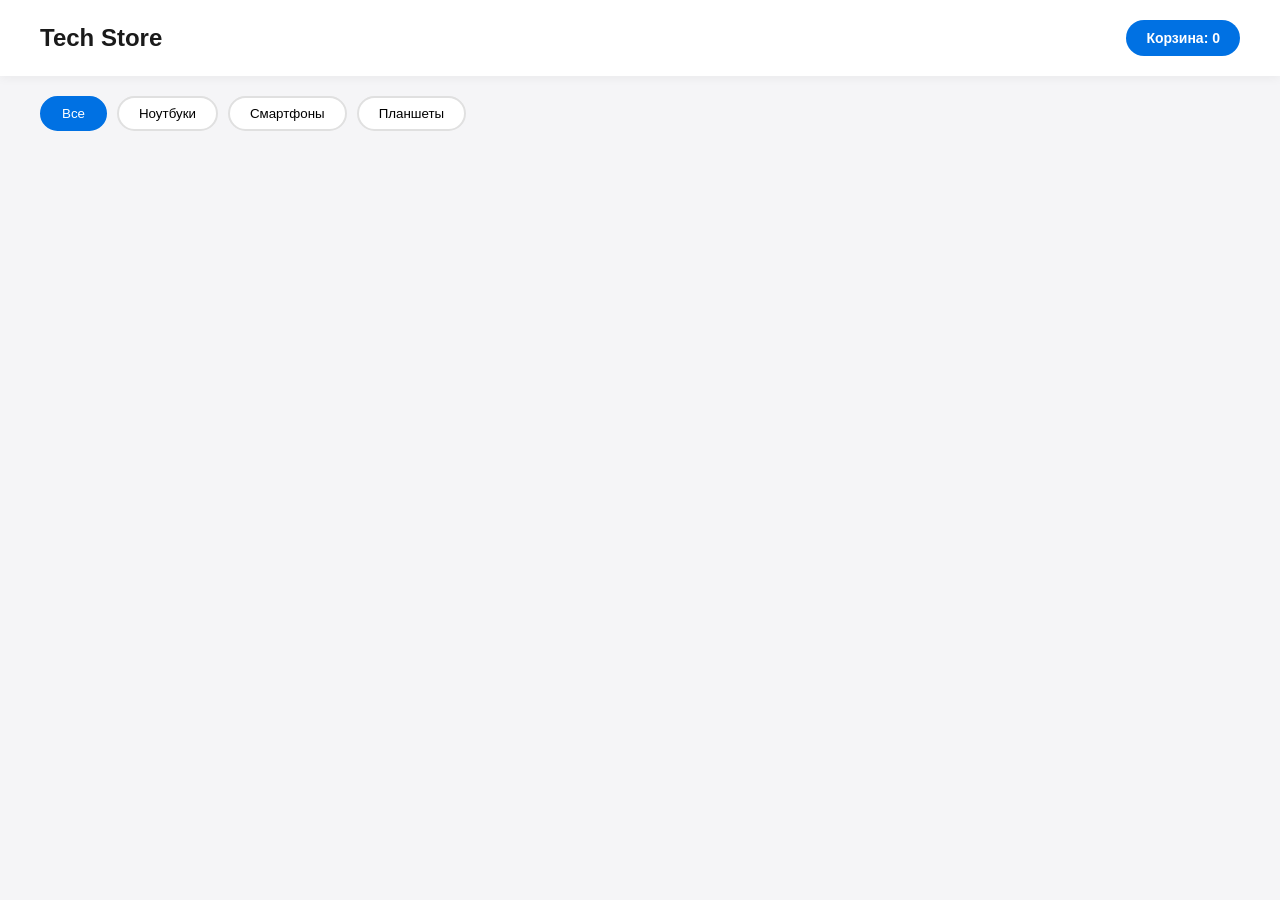
<file: index.html>
<!DOCTYPE html>
<html lang="en">
<head>
    <meta charset="UTF-8">
    <meta name="viewport" content="width=device-width, initial-scale=1.0">
    <title>Document</title>
    <script src="storage.js" defer></script>
    <script src="index.js" defer></script>
    <link rel="stylesheet" href="style.css">
</head>
<body>
    <header class="header">
        <a href="index.html" class="logo">Tech Store</a>
        <a href="cart.html" class="cart-info">Корзина: <span id="cartCount">0</span></a>
    </header>
    <main>
        <div class="filters">
            <button class="filter-btn active" data-category="all">Все</button>
            <button class="filter-btn" data-category="laptop">Ноутбуки</button>
            <button class="filter-btn" data-category="phone">Смартфоны</button>
            <button class="filter-btn" data-category="tablet">Планшеты</button>
        </div>
        <div class="products-grid" id="productsGrid">
           
        </div>
    </main>
</body>
</html>
</file>
<file: style.css>
* {
    margin: 0;
    padding: 0;
    box-sizing: border-box;
    font-family: 'Segoe UI', Tahoma, sans-serif;
}

body {
    background: #f5f5f7;
    min-height: 100vh;
}

/* === Шапка === */
.header {
    display: flex;
    justify-content: space-between;
    align-items: center;
    padding: 20px 40px;
    background: #fff;
    box-shadow: 0 2px 10px rgba(0, 0, 0, 0.05);
    position: sticky;
    top: 0;
    z-index: 100;
}

.header h1 {
    font-size: 24px;
    color: #1a1a1a;
}

.cart-info {
    padding: 10px 20px;
    background: #0071e3;
    color: #fff;
    border-radius: 20px;
    font-weight: 600;
    font-size: 14px;
}

/* === Фильтры === */
.filters {
    display: flex;
    gap: 10px;
    padding: 20px 40px;
    flex-wrap: wrap;
}

.filter-btn {
    padding: 8px 20px;
    border: 2px solid #e0e0e0;
    background: #fff;
    border-radius: 20px;
    cursor: pointer;
    font-weight: 500;
    transition: all 0.2s;
}

.filter-btn:hover {
    border-color: #0071e3;
    color: #0071e3;
}

.filter-btn.active {
    background: #0071e3;
    color: #fff;
    border-color: #0071e3;
}

/* === Сетка товаров === */
.products-grid {
    display: grid;
    grid-template-columns: repeat(auto-fill, minmax(260px, 1fr));
    gap: 24px;
    padding: 20px 40px 60px;
}

/* === Карточка товара === */
.product-card {
    background: #fff;
    border-radius: 16px;
    overflow: hidden;
    box-shadow: 0 4px 12px rgba(0, 0, 0, 0.06);
    transition: transform 0.3s, box-shadow 0.3s;
    display: flex;
    flex-direction: column;
}

.product-card:hover {
    transform: translateY(-6px);
    box-shadow: 0 12px 24px rgba(0, 0, 0, 0.12);
}

.product-image {
    height: 180px;
    background: linear-gradient(135deg, #667eea 0%, #764ba2 100%);
    display: flex;
    align-items: center;
    justify-content: center;
    font-size: 72px;
    position: relative;
}

/* Бейдж "Хит продаж" */
.badge {
    position: absolute;
    top: 12px;
    left: 12px;
    padding: 4px 10px;
    background: #ff3b30;
    color: #fff;
    border-radius: 12px;
    font-size: 11px;
    font-weight: 600;
    text-transform: uppercase;
}

.product-info {
    padding: 16px;
    display: flex;
    flex-direction: column;
    flex-grow: 1;
}

.product-category {
    font-size: 12px;
    color: #86868b;
    text-transform: uppercase;
    letter-spacing: 0.5px;
    margin-bottom: 6px;
}

.product-title {
    font-size: 16px;
    font-weight: 600;
    color: #1a1a1a;
    margin-bottom: 8px;
    line-height: 1.3;
}

.product-rating {
    display: flex;
    align-items: center;
    gap: 6px;
    font-size: 13px;
    color: #86868b;
    margin-bottom: 12px;
}

.stars {
    color: #ffb400;
}

.product-price-block {
    display: flex;
    align-items: center;
    gap: 10px;
    margin-top: auto;
    margin-bottom: 12px;
}

.product-price {
    font-size: 22px;
    font-weight: 700;
    color: #1a1a1a;
}

.product-old-price {
    font-size: 14px;
    color: #86868b;
    text-decoration: line-through;
}

.product-discount {
    padding: 2px 6px;
    background: #ff3b30;
    color: #fff;
    border-radius: 6px;
    font-size: 12px;
    font-weight: 600;
}

/* Кнопка "В корзину" */
.add-to-cart-btn {
    width: 100%;
    padding: 12px;
    background: #0071e3;
    color: #fff;
    border: none;
    border-radius: 10px;
    font-size: 15px;
    font-weight: 600;
    cursor: pointer;
    transition: background 0.2s, transform 0.1s;
}

.add-to-cart-btn:hover {
    background: #005bb5;
}

.add-to-cart-btn:active {
    transform: scale(0.97);
}

.add-to-cart-btn.in-cart {
    background: #34c759;
}

.add-to-cart-btn:disabled {
    background: #ccc;
    cursor: not-allowed;
}

/* === Обновлённая шапка === */
.logo {
    text-decoration: none;
    color: #1a1a1a;
    font-size: 24px;
    font-weight: 700;
}

.cart-info {
    text-decoration: none;
    padding: 10px 20px;
    background: #0071e3;
    color: #fff;
    border-radius: 20px;
    font-weight: 600;
    font-size: 14px;
    transition: background 0.2s;
}

.cart-info:hover {
    background: #005bb5;
}

.back-link {
    color: #0071e3;
    text-decoration: none;
    font-weight: 600;
    font-size: 15px;
}

.back-link:hover {
    text-decoration: underline;
}

/* === Страница корзины === */
.cart-page {
    max-width: 1200px;
    margin: 0 auto;
    padding: 40px;
}

.cart-title {
    font-size: 32px;
    font-weight: 700;
    margin-bottom: 30px;
    color: #1a1a1a;
}

/* Layout: две колонки */
.cart-layout {
    display: grid;
    grid-template-columns: 1fr 360px;
    gap: 32px;
    align-items: start;
}

/* === Левая колонка: список товаров === */
.cart-items {
    display: flex;
    flex-direction: column;
    gap: 16px;
}

.cart-item {
    display: grid;
    grid-template-columns: 80px 1fr auto auto 40px;
    align-items: center;
    gap: 16px;
    background: #fff;
    padding: 16px 20px;
    border-radius: 14px;
    box-shadow: 0 2px 8px rgba(0, 0, 0, 0.05);
    transition: box-shadow 0.2s;
}

.cart-item:hover {
    box-shadow: 0 4px 16px rgba(0, 0, 0, 0.08);
}

.cart-item-image {
    width: 80px;
    height: 80px;
    background: linear-gradient(135deg, #667eea 0%, #764ba2 100%);
    border-radius: 12px;
    display: flex;
    align-items: center;
    justify-content: center;
    font-size: 36px;
}

.cart-item-category {
    font-size: 11px;
    color: #86868b;
    text-transform: uppercase;
    letter-spacing: 0.5px;
    margin-bottom: 4px;
}

.cart-item-title {
    font-size: 15px;
    font-weight: 600;
    color: #1a1a1a;
    margin-bottom: 6px;
}

.cart-item-price {
    font-size: 13px;
    color: #86868b;
}

/* Контролы количества */
.cart-item-controls {
    display: flex;
    align-items: center;
    gap: 8px;
    padding: 4px;
    background: #f5f5f7;
    border-radius: 10px;
}

.qty-btn {
    width: 32px;
    height: 32px;
    border: none;
    background: #fff;
    border-radius: 8px;
    font-size: 18px;
    font-weight: 600;
    cursor: pointer;
    color: #1a1a1a;
    transition: background 0.15s;
}

.qty-btn:hover {
    background: #e8e8ed;
}

.qty-value {
    min-width: 24px;
    text-align: center;
    font-weight: 600;
    font-size: 15px;
}

.cart-item-total {
    font-size: 16px;
    font-weight: 700;
    color: #1a1a1a;
    min-width: 100px;
    text-align: right;
}

.remove-btn {
    width: 32px;
    height: 32px;
    border: none;
    background: transparent;
    color: #86868b;
    font-size: 18px;
    cursor: pointer;
    border-radius: 8px;
    transition: background 0.15s, color 0.15s;
}

.remove-btn:hover {
    background: #ffe5e5;
    color: #ff3b30;
}

/* === Правая колонка: панель оплаты === */
.cart-summary {
    background: #fff;
    padding: 24px;
    border-radius: 16px;
    box-shadow: 0 4px 16px rgba(0, 0, 0, 0.06);
    position: sticky;
    top: 100px;
}

.cart-summary h2 {
    font-size: 20px;
    font-weight: 700;
    margin-bottom: 20px;
    color: #1a1a1a;
}

.summary-row {
    display: flex;
    justify-content: space-between;
    align-items: center;
    padding: 10px 0;
    font-size: 14px;
    color: #1a1a1a;
}

.summary-row span:first-child {
    color: #86868b;
}

.summary-row span:last-child {
    font-weight: 600;
}

.summary-divider {
    height: 1px;
    background: #e5e5ea;
    margin: 12px 0;
}

.summary-total {
    font-size: 18px;
}

.summary-total span:last-child {
    font-size: 22px;
    font-weight: 700;
    color: #0071e3;
}

.checkout-btn {
    width: 100%;
    padding: 16px;
    margin-top: 20px;
    background: #0071e3;
    color: #fff;
    border: none;
    border-radius: 12px;
    font-size: 16px;
    font-weight: 600;
    cursor: pointer;
    transition: background 0.2s, transform 0.1s;
}

.checkout-btn:hover {
    background: #005bb5;
}

.checkout-btn:active {
    transform: scale(0.98);
}

.clear-cart-btn {
    width: 100%;
    padding: 12px;
    margin-top: 10px;
    background: transparent;
    color: #ff3b30;
    border: 1.5px solid #ff3b30;
    border-radius: 12px;
    font-size: 14px;
    font-weight: 600;
    cursor: pointer;
    transition: background 0.2s;
}

.clear-cart-btn:hover {
    background: #fff0ef;
}

/* === Пустая корзина === */
.empty-cart {
    text-align: center;
    padding: 80px 20px;
    background: #fff;
    border-radius: 16px;
    box-shadow: 0 4px 16px rgba(0, 0, 0, 0.06);
}

.empty-cart-emoji {
    font-size: 80px;
    margin-bottom: 20px;
}

.empty-cart h2 {
    font-size: 24px;
    margin-bottom: 10px;
    color: #1a1a1a;
}

.empty-cart p {
    color: #86868b;
    margin-bottom: 24px;
}

.back-to-shop-btn {
    display: inline-block;
    padding: 14px 32px;
    background: #0071e3;
    color: #fff;
    text-decoration: none;
    border-radius: 12px;
    font-weight: 600;
    transition: background 0.2s;
}

.back-to-shop-btn:hover {
    background: #005bb5;
}

/* === Адаптив под мобилки === */
@media (max-width: 900px) {
    .cart-layout {
        grid-template-columns: 1fr;
    }

    .cart-summary {
        position: static;
    }

    .cart-item {
        grid-template-columns: 60px 1fr;
        grid-template-areas:
      "img info"
      "controls controls"
      "total remove";
        gap: 12px;
    }

    .cart-item-image { grid-area: img; width: 60px; height: 60px; font-size: 28px; }
    .cart-item-info { grid-area: info; }
    .cart-item-controls { grid-area: controls; justify-self: start; }
    .cart-item-total { grid-area: total; text-align: left; }
    .remove-btn { grid-area: remove; justify-self: end; }
}
</file>
